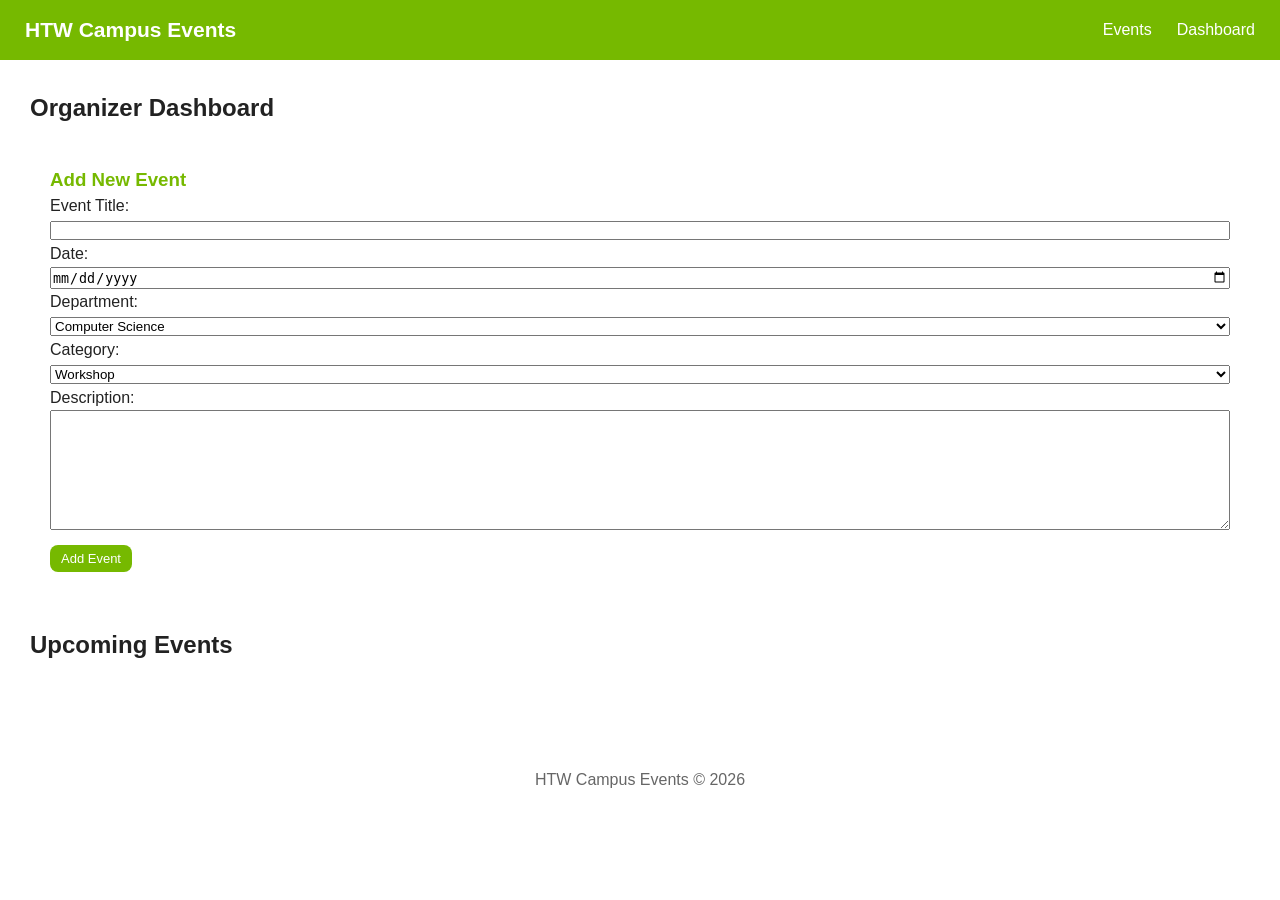
<file: dashboard.html>
﻿<!DOCTYPE html>
<html lang="en">

<head>

    <meta charset="UTF-8">
    <meta name="viewport" content="width=device-width, initial-scale=1.0">

    <title>Organizer Dashboard</title>

    <link rel="stylesheet" href="css/style.css">


    <script src="https://code.jquery.com/jquery-3.7.1.min.js"></script>

    <script src="js/storage.js" defer></script>
    <script src="js/system.js" defer></script>

</head>


<body>


    <header>

        <h1>
            <a href="index.html">
                HTW Campus Events
            </a>
        </h1>


        <nav>

            <a href="index.html">
                Events
            </a>

            <a href="dashboard.html">
                Dashboard
            </a>

        </nav>

    </header>




    <main>


        <section>

            <h2>
                Organizer Dashboard
            </h2>



            <form id="event-form">

                <h3>
                    Add New Event
                </h3>



                <label for="title">
                    Event Title:
                </label>

                <input
                    type="text"
                    id="title"
                    name="title">

                <p id="title-error"></p>


                <label for="date">
                    Date:
                </label>

                <input
                    type="date"
                    id="date"
                    name="date">

                <p id="date-error"></p>



                <label for="department">
                    Department:
                </label>

                <select
                    id="department"
                    name="department">

                    <option value="Computer Science">
                        Computer Science
                    </option>

                    <option value="Business">
                        Business
                    </option>

                </select>


                <label for="category">
                    Category:
                </label>

                <select
                    id="category"
                    name="category">

                    <option value="Workshop">
                        Workshop
                    </option>

                    <option value="Event">
                        Event
                    </option>

                </select>



                <label for="description">
                    Description:
                </label>

                <textarea
                    id="description"
                    name="description">
                </textarea>

                <p id="description-error"></p>



                <button type="submit">
                    Add Event
                </button>

            </form>




            <section>

                <h2>
                    Upcoming Events
                </h2>


                <div id="dashboard-events"></div>

            </section>


        </section>


    </main>



    <footer>

        <p>
            HTW Campus Events © 2026
        </p>

    </footer>


</body>

</html>
</file>
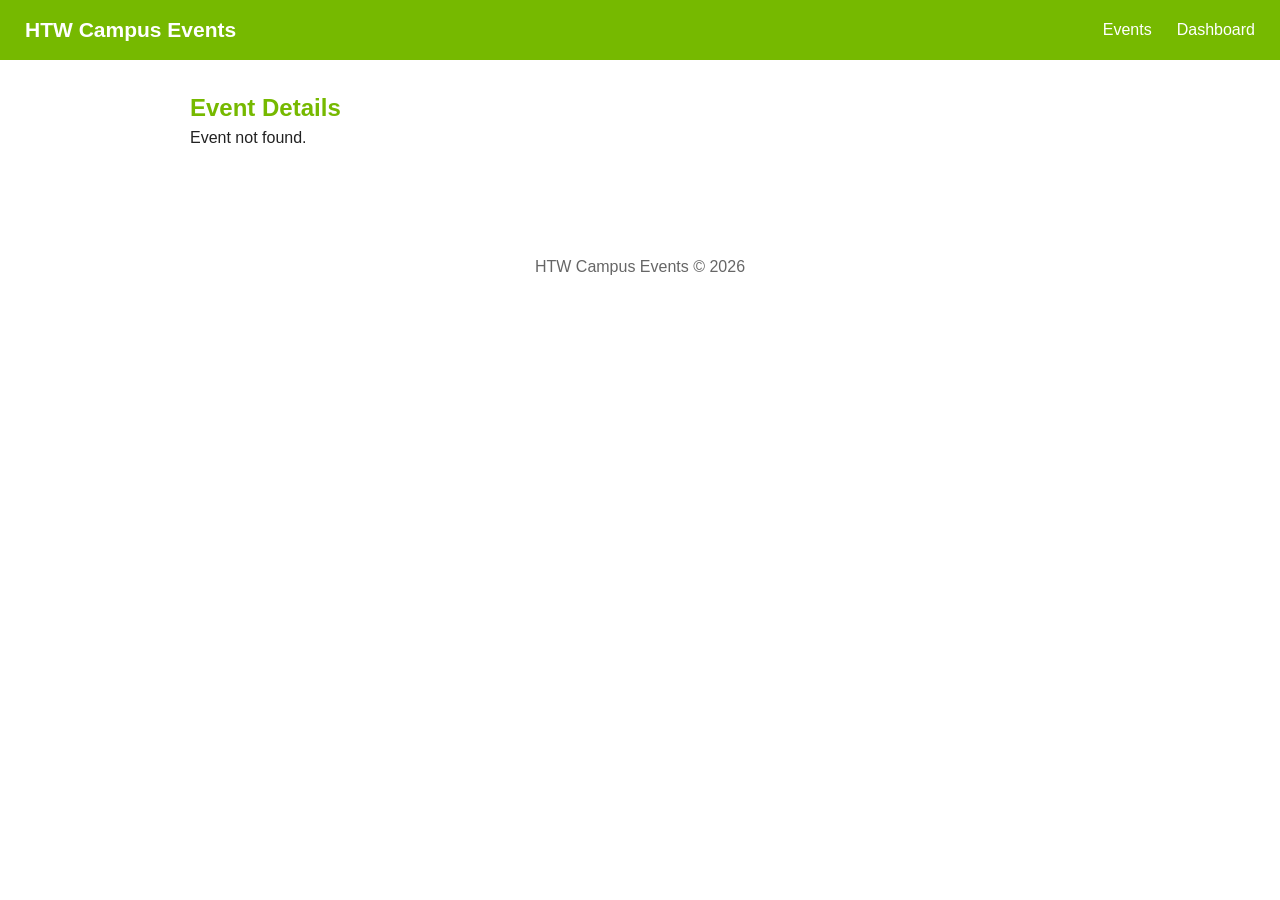
<file: event-details.html>
﻿<!DOCTYPE html>
<html lang="en">

<head>

    <meta charset="UTF-8">
    <meta name="viewport" content="width=device-width, initial-scale=1.0">

    <title>Event Details</title>

    <link rel="stylesheet" href="css/style.css">

    <script src="https://code.jquery.com/jquery-3.7.1.min.js"></script>

    <script src="js/storage.js" defer></script>
    <script src="js/system.js" defer></script>
    <script src="js/event-details.js" defer></script>

</head>

<body>

    <header>

        <h1>HTW Campus Events</h1>

        <nav>
            <a href="index.html">Events</a>
            <a id="dashboard-link" href="dashboard.html">Dashboard</a>
        </nav>

    </header>


    <main>

        <section id="event-details">

            <h2>Event Details</h2>

        </section>

    </main>


    <footer>

        <p>HTW Campus Events © 2026</p>

    </footer>

</body>

</html>
</file>
<file: css/style.css>
﻿* {
    margin: 0;
    padding: 0;
    box-sizing: border-box;
}

body {
    background: white;
    color: #222;
    font-family: Candara, sans-serif;
    line-height: 1.5;
}

header {
    background: #76B900;
    color: white;
    padding: 14px 25px;
    display: flex;
    align-items: center;
    justify-content: space-between;
}

header h1 {
    font-size: 21px;
}

header h1 a,
nav a {
    color: white;
    text-decoration: none;
}

nav {
    display: flex;
}

nav a {
    margin-left: 25px;
}

nav a:hover {
    text-decoration: underline;
}

main {
    padding: 30px;
    max-width: 1400px;
    margin: auto;
}

.page-layout {
    display: grid;
    grid-template-columns: 0.75fr 2fr 0.75fr;
    gap: 25px;
}

#filters {
    position: sticky;
    top: 20px;
}

#role-section {
    margin-bottom: 12px;
}

#my-registrations {
    margin-top: 12px;
}

#filter-section h3,
#my-registrations h2,
#events-section > h2,
.event-card h3,
#community-section h3,
#event-details h2,
#event-details h3,
#registration-form h3,
#event-form h3,
#dashboard-events .event-card h3,
#role-popup-box h2 {
    color: #76B900;
}

#role-select,
#filter-section input,
#filter-section select {
    width: 100%;
}

#event-list {
    display: grid;
    grid-template-columns: repeat(2, 1fr);
    gap: 20px;
}

.event-card {
    padding: 20px;
    border: 1px solid #ddd;
}

.event-card h3 a {
    color: #76B900;
    text-decoration: none;
}

.event-card h3 a:hover {
    text-decoration: underline;
}

.event-card p {
    font-size: 13px;
}


button,
.register-button,
.popup-role {
    background: #76B900;
    color: white;
    border: none;
    border-radius: 8px;
    cursor: pointer;
    font-family: Candara, sans-serif;
    font-size: 13px;
}

button {
    padding: 6px 11px;
    margin-top: 8px;
    margin-right: 6px;
}

.register-button {
    display: inline-block;
    text-decoration: none;
    padding: 6px 11px;
    margin-top: 8px;
}

.popup-role {
    padding: 6px 12px;
    margin: 4px;
}

button:hover,
.popup-role:hover,
.register-button:hover {
    background: #8dcc1a;
}

#community-section {
    padding: 15px;
}

#community-section img {
    width: 100%;
    height: auto;
}

#community-section h3 {
    color: #76B900;
}

#community-section a {
    color: #76B900;
}

form {
    padding: 20px;
    margin-top: 20px;
}

form label {
    display: block;
}

input,
select,
textarea {
    width: 100%;
}

textarea {
    min-height: 120px;
    resize: vertical;
}

#event-details {
    max-width: 900px;
    margin: auto;
}

#registration-form {
    max-width: 700px;
    margin: 25px auto;
}

#dashboard-events .event-card {
    margin-bottom: 20px;
}

#event-form {
    margin: 20px 0 35px;
}

form p[id$="-error"] {
    color: #c62828;
}

#role-popup {
    position: fixed;
    inset: 0;
    background: rgba(0, 0, 0, 0.35);
    display: flex;
    justify-content: center;
    align-items: center;
    z-index: 1000;
}

#role-popup-box {
    background: white;
    width: 420px;
    padding: 35px;
    text-align: center;
}

.hidden {
    display: none;
}

footer {
    text-align: center;
    padding: 25px;
    margin-top: 50px;
    color: #666;
}

@media (max-width: 900px) {
    .page-layout {
        grid-template-columns: 180px 1fr;
    }

    #community-section {
        display: none;
    }
}

@media (max-width: 650px) {
    header {
        flex-direction: column;
        align-items: flex-start;
    }

    nav {
        margin-top: 8px;
    }

    nav a {
        margin-left: 0;
        margin-right: 20px;
    }

    .page-layout {
        grid-template-columns: 1fr;
    }

    #filters {
        position: static;
    }

    #event-list {
        grid-template-columns: 1fr;
    }

    #community-section {
        display: block;
    }

    #role-popup-box {
        width: 90%;
    }
}
</file>
